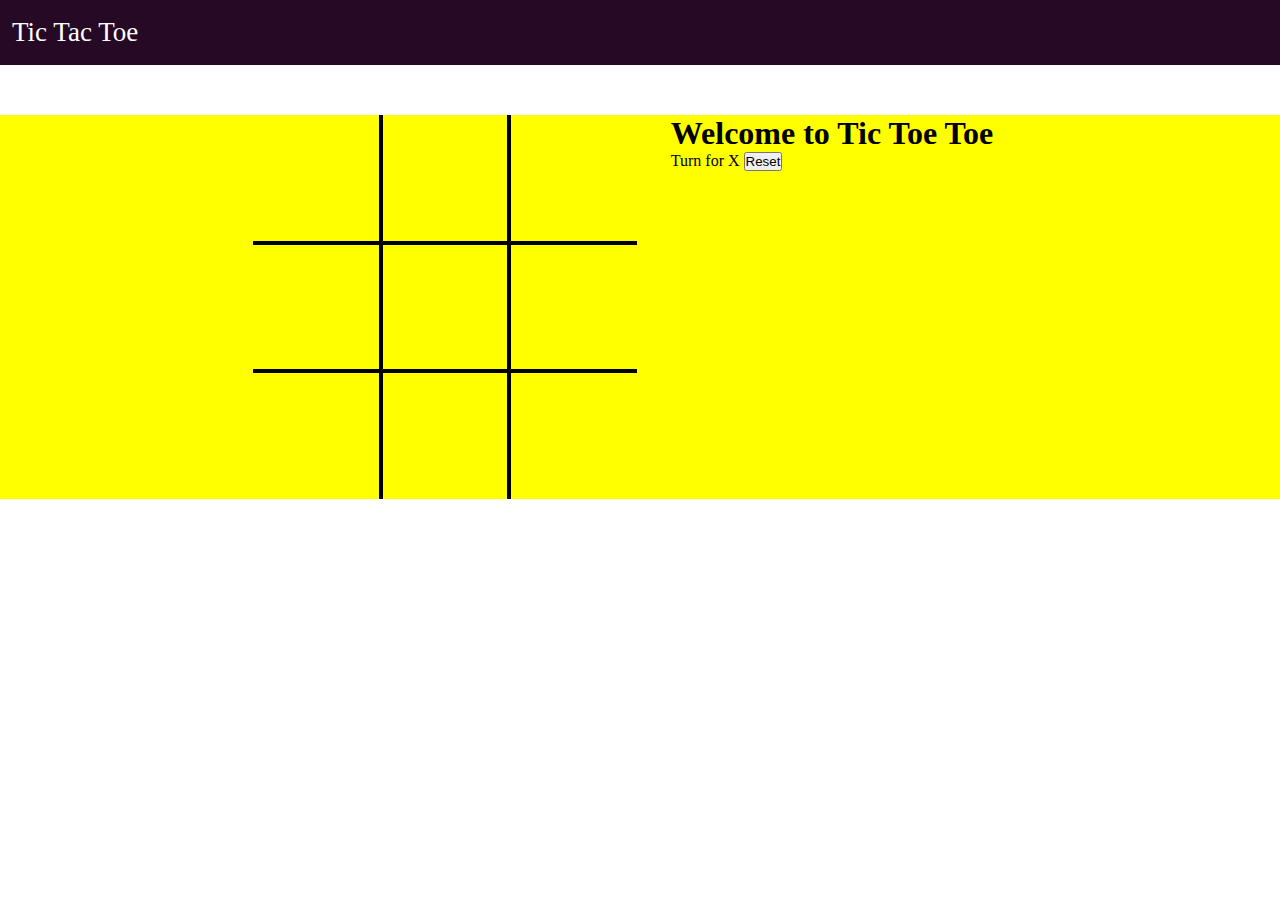
<file: index.html>
<!DOCTYPE html>
<html lang="en">
<head>
    <meta charset="UTF-8">
    <meta http-equiv="X-UA-Compatible" content="IE=edge">
    <meta name="viewport" content="width=device-width, initial-scale=1.0">
    <title>tic tac toe</title>
    <link rel="stylesheet" href="style.css">
    <link rel="preconnect" href="https://fonts.googleapis.com">
<link rel="preconnect" href="https://fonts.gstatic.com" crossorigin>
<link href="https://fonts.googleapis.com/css2?family=Corinthia:wght@700&family=Playfair+Display:ital@1&display=swap" rel="stylesheet">
</head>
<body>
    <nav>
        <ul>
            <li>Tic Tac Toe</li>
        </ul>
    </nav>
    <div class="gamecontaner">
        <div class="contaner">
            <div class="box br-t br-l" onclick="alto(1)" id="1"><span class="boxtext1"></span></div>
            <div class="box br-t" onclick="alto(2)" id="2"><span class="boxtext2"></span></div>
            <div class="box br-r br-t" onclick="alto(3)"id="3"><span class="boxtext3"></span></div>
            <div class="box br-l" onclick="alto(4)"id="4"><span class="boxtext4"></span></div>
            <div class="box " onclick="alto(5)"id="5"><span class="boxtext5"></span></div>
            <div class="box br-r" onclick="alto(6)"id="6"><span class="boxtext6"></span></div>
            <div class="box br-b br-l"onclick="alto(7)"id="7"><span class="boxtext7"></span></div>
            <div class="box br-b"onclick="alto(8)"id="8"><span class="boxtext8"></span></div>
            <div class="box br-b br-r"onclick="alto(9)"id="9"><span class="boxtext9"></span></div>
        </div> 
        <div class="maininfo">
            <h1>Welcome to Tic Toe Toe</h1>
            <div>
                <span class="info">Turn for X </span>
                <button id="reset" onclick="window.location.reload()">Reset</button>
            </div>
            <div class="imgbox">
                <img src="done.gif" id='img_done'alt="">
                <h1 id="done_massage"><span id="wier_o" style="color:red;">o</span><span id="wier_x" style="color:red;">x</span> is winner</h1>
            </div>
        </div>
    </div>
</body>
<script src="scrip.js"></script>
</html>
</file>
<file: style.css>
*{
    margin: 0;
    padding: 0;
}
nav{
    background-color: rgb(37, 9, 37);
    color: white;
    height: 65px;
    font-size: 27px;
    align-items: center;
    display: flex;
    padding: 0 12px;

}
nav ul{
    list-style-type: none;
}
.gamecontaner{
    background-color: yellow;
    display: flex;
    justify-content: center;
    margin-top: 50px;
}
.contaner{
    display: grid;
    grid-template-rows: repeat(3, 10vw);
    grid-template-columns: repeat(3, 10vw);
    font-family:'Roboto',sans-serif ;
}
.box{
    border: 2px solid black;
    font-size: 9vw;
    display: flex;
    justify-content: center;
    align-items: center;
}
.box:hover{
 background-color:rgba(10, 148, 240, .7)
}
.maininfo{
    padding: 0 34px;
}
.imgbox img{
    width: 0px;

}
#done_massage{
    display:none;
    color:red;
}
.br-r{
    border-right: 0px;
}
.br-l{
    border-left: 0px;
}
.br-t{
    border-top: 0px;
}
.br-b{
    border-bottom: 0px;
}
#wier_o{
    /* font-size: 0px; */
}
#wier_x{
    font-size: 0px;
}
</file>
